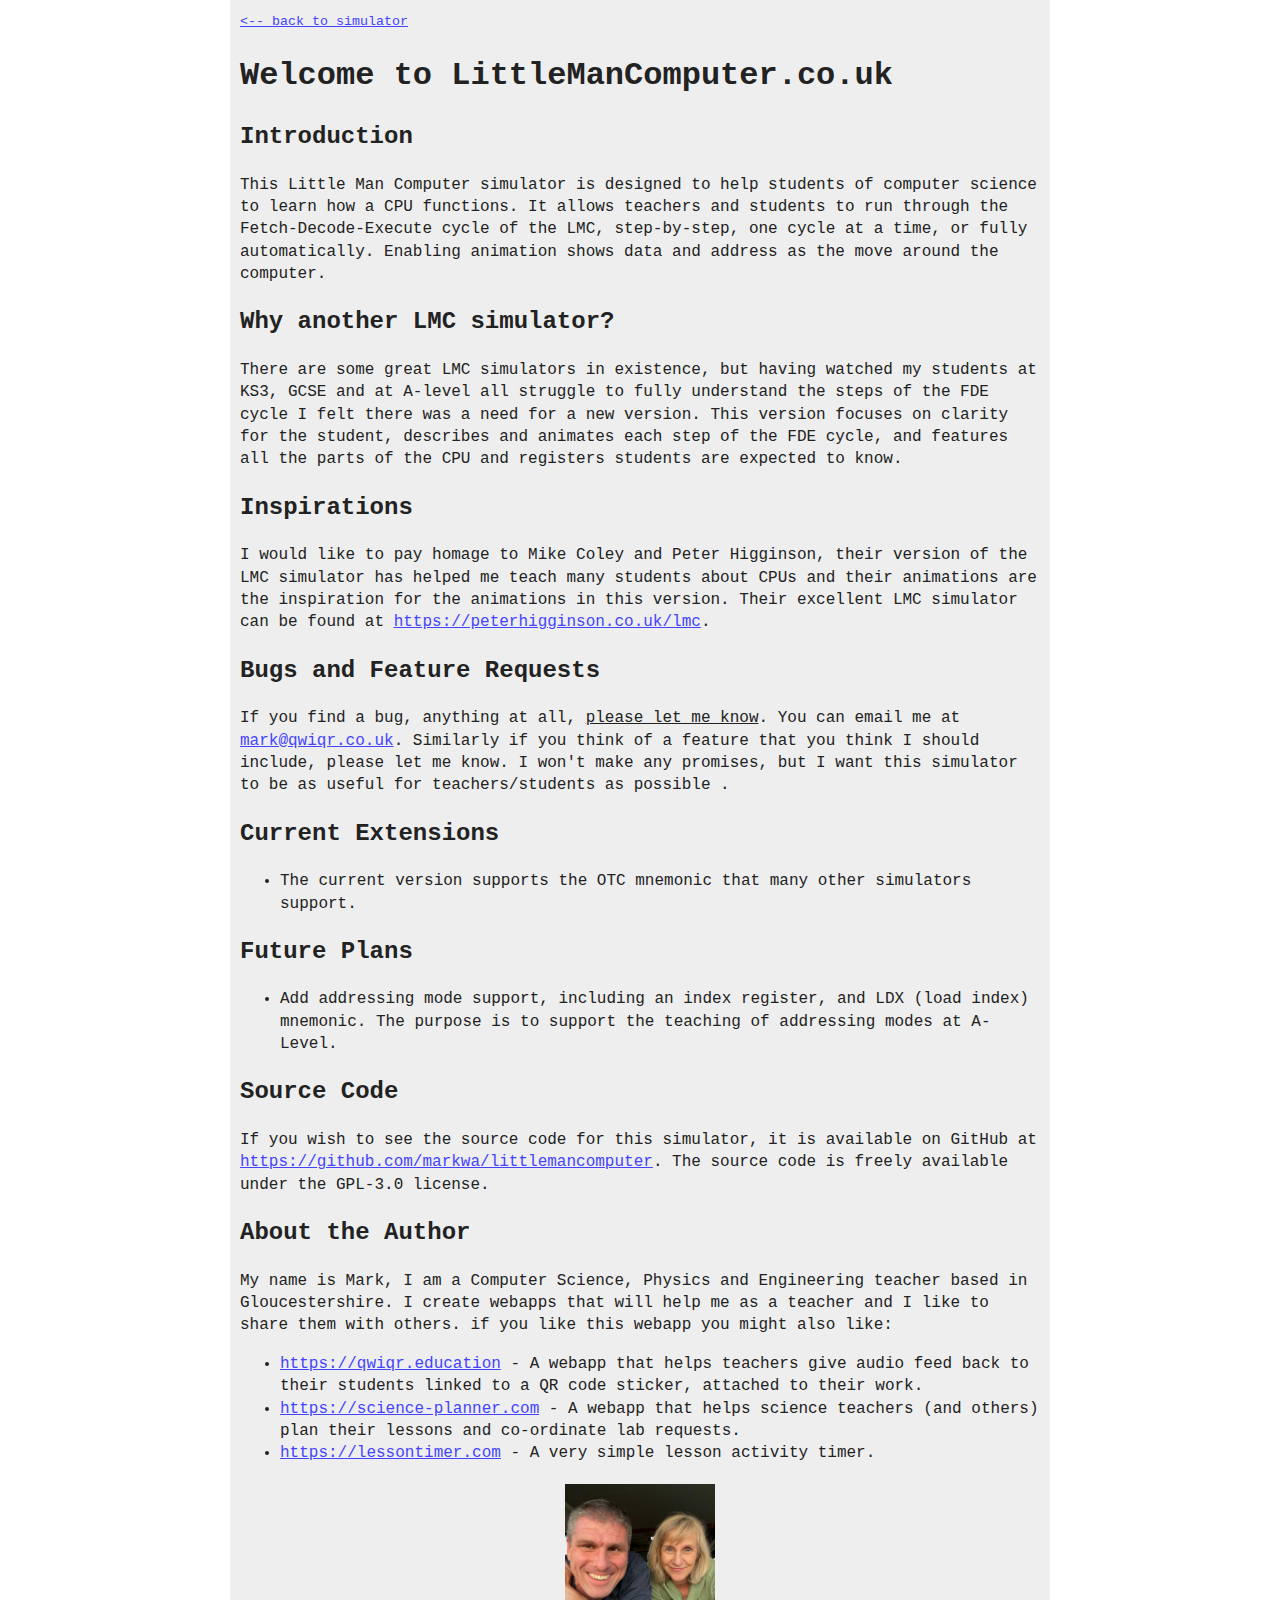
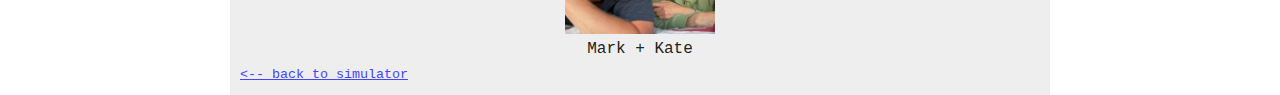
<file: info.html>
<!doctype html>
<html class="no-js" lang="">

<head>
  <meta charset="utf-8">
  <meta name="viewport" content="width=device-width, initial-scale=1">
  <title>Little Man Computer</title>
  <link rel="stylesheet" href="css/style_v2.css">
  <meta name="description"
        content="Little Man Computer Simulator for teaching Computer Science and how a CPU works. Implements the full LMC computer and can be run step-by-step or automatically. Animated graphics help to explain the operation at each stage">

  <meta property="og:title" content="Little Man Computer">
  <meta property="og:type" content="website">
  <meta property="og:url" content="https://littlemancomputer.co.uk">
  <meta property="og:image" content="https://littlemancomputer.co.uk/icon.png">
  <meta property="og:image:alt" content="LMC logo">

  <link rel="icon" href="/favicon.ico" sizes="any">
  <link rel="apple-touch-icon" href="icon.png">
  <meta name="theme-color" content="#ffeeee">

  <link rel="manifest" href="manifest.json">

  <meta name="mobile-web-app-capable" content="yes">
  <meta name="apple-mobile-web-app-capable" content="yes">
  <meta name="application-name" content="LMC">
  <meta name="apple-mobile-web-app-title" content="LMC">
  <meta name="theme-color" content="#ffeeee">
  <meta name="msapplication-navbutton-color" content="#ffeeee">
  <meta name="apple-mobile-web-app-status-bar-style" content="black-translucent">
  <meta name="msapplication-starturl" content="https://littlemancomputer.co.uk">
  <meta name="viewport" content="width=device-width, initial-scale=1, shrink-to-fit=no">

</head>

<body>
<div class="theme-default infoframe">
  <a href="#" onclick="history.back()"><small> <-- back to simulator</small></a>
  <h1>Welcome to LittleManComputer.co.uk</h1>

  <h2>Introduction</h2>
  <p>This Little Man Computer simulator is designed to help students of computer science to
    learn how a CPU functions. It allows teachers and students to run through the Fetch-Decode-Execute
    cycle of the LMC, step-by-step, one cycle at a time, or fully automatically. Enabling animation shows
    data and address as the move around the computer.</p>

  <h2>Why another LMC simulator?</h2>
  <p>There are some great LMC simulators in existence, but having watched my students at KS3, GCSE and at A-level
    all struggle to fully understand the steps of the FDE cycle I felt there was a need for a new version.
    This version focuses on clarity for the student, describes and animates each step of the FDE cycle, and features all
    the parts of the CPU and registers students are expected to know.</p>

  <h2>Inspirations</h2>
  <p>I would like to pay homage to Mike Coley and Peter Higginson, their version of the LMC simulator has helped
    me teach many students about CPUs and their animations are the inspiration for the animations in this version.
    Their excellent LMC simulator can be found at
    <a href="https://peterhigginson.co.uk/lmc">https://peterhigginson.co.uk/lmc</a>.</p>

  <h2>Bugs and Feature Requests</h2>
  <p>If you find a bug, anything at all, <u>please let me know</u>. You can email me at
    <a href="mailto:mark@qwiqr.co.uk">mark@qwiqr.co.uk</a>. Similarly if you think of a feature that you
    think I should include, please let me know. I won't make any promises, but I want this simulator to be as useful
    for teachers/students as possible .</p>

  <h2>Current Extensions</h2>
  <ul>
    <li>The current version supports the OTC mnemonic that many other simulators support.</li>
  </ul>

  <h2>Future Plans</h2>
  <ul>
    <li>Add addressing mode support, including an index register, and LDX (load index) mnemonic.
      The purpose is to support the teaching of addressing modes at A-Level.
    </li>
  </ul>

    <h2>Source Code</h2>
<p>If you wish to see the source code for this simulator, it is available on GitHub at
  <a href="https://github.com/markwa/littlemancomputer">https://github.com/markwa/littlemancomputer</a>.
The source code is freely available under the GPL-3.0 license.</p>

  <h2>About the Author</h2>
  <p>My name is Mark, I am a Computer Science, Physics and Engineering teacher based in Gloucestershire.
    I create webapps that will help me as a teacher and I like to share them with others. if you like this
    webapp you might also like:</p>

  <ul>
    <li><a href="https://qwiqr.education">https://qwiqr.education</a> - A webapp that helps teachers give audio
      feed back to their students linked to a QR code sticker, attached to their work.
    </li>
    <li><a href="https://science-planner.com">https://science-planner.com</a> - A webapp that helps science teachers
      (and others) plan their lessons and co-ordinate lab requests.
    </li>
    <li><a href="https://lessontimer.com">https://lessontimer.com</a> - A very simple lesson activity timer.
    </li>
  </ul>

  <table class="phototable">
    <tr>
      <td><img src="/img/markandkate.jpg" alt="Mark and Kate" width="150px"></td>
    </tr>
    <tr>
      <td>Mark + Kate</td>
    </tr>
  </table>
<a href="#" onclick="history.back()"><small> <-- back to simulator</small></a>
</div>

</body>
</html>
</file>
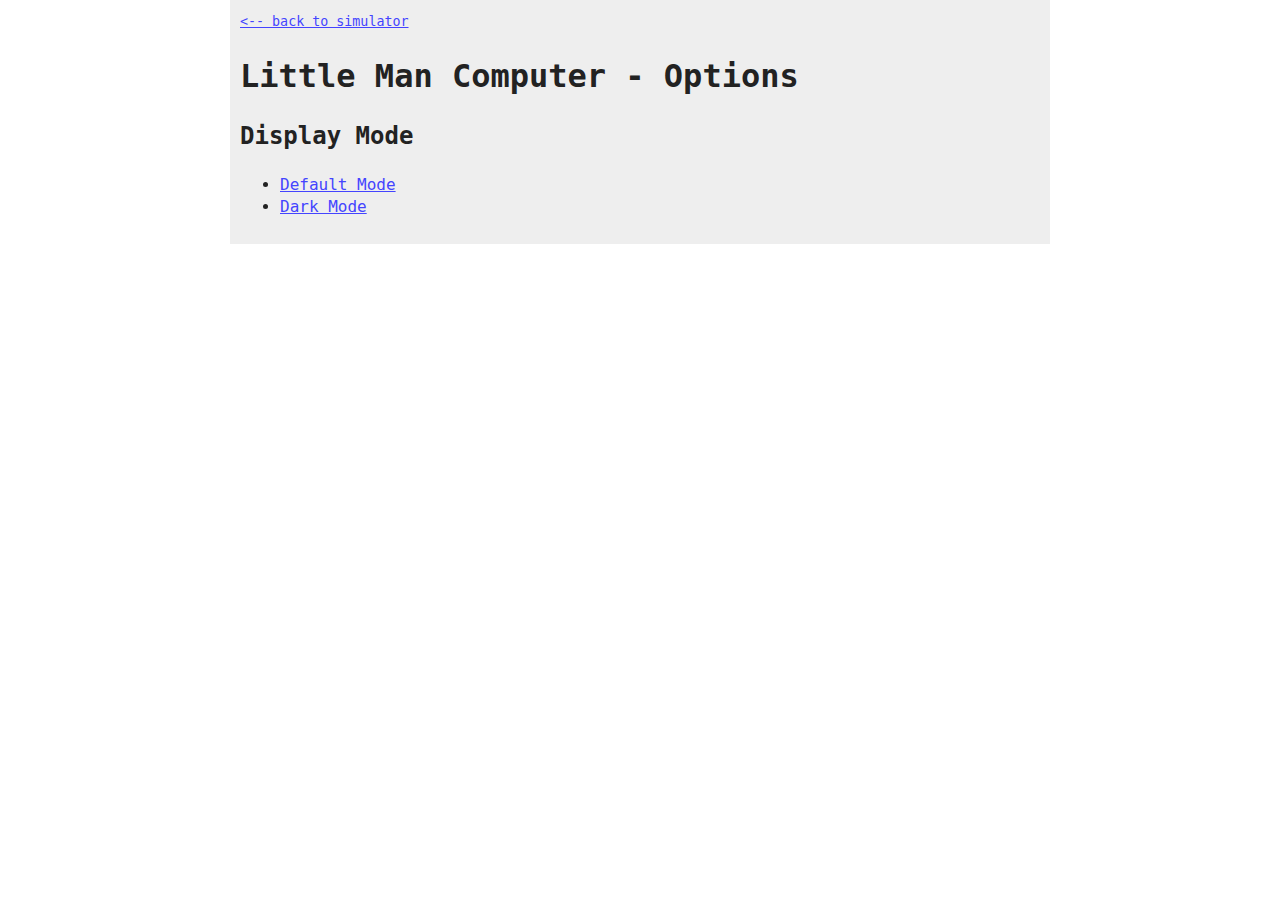
<file: options.html>
<!doctype html>
<html class="no-js" lang="">

<head>
  <meta charset="utf-8">
  <meta name="viewport" content="width=device-width, initial-scale=1">
  <title>Little Man Computer</title>
  <link rel="stylesheet" href="css/style_v2.css">
  <meta name="description"
        content="Little Man Computer Simulator for teaching Computer Science and how a CPU works. Implements the full LMC computer and can be run step-by-step or automatically. Animated graphics help to explain the operation at each stage">

  <meta property="og:title" content="Little Man Computer">
  <meta property="og:type" content="website">
  <meta property="og:url" content="https://littlemancomputer.co.uk">
  <meta property="og:image" content="https://littlemancomputer.co.uk/icon.png">
  <meta property="og:image:alt" content="LMC logo">

  <link rel="icon" href="/favicon.ico" sizes="any">
  <link rel="apple-touch-icon" href="icon.png">
  <meta name="theme-color" content="#ffeeee">

  <link rel="manifest" href="manifest.json">

  <meta name="mobile-web-app-capable" content="yes">
  <meta name="apple-mobile-web-app-capable" content="yes">
  <meta name="application-name" content="LMC">
  <meta name="apple-mobile-web-app-title" content="LMC">
  <meta name="theme-color" content="#ffeeee">
  <meta name="msapplication-navbutton-color" content="#ffeeee">
  <meta name="apple-mobile-web-app-status-bar-style" content="black-translucent">
  <meta name="msapplication-starturl" content="https://littlemancomputer.co.uk">
  <meta name="viewport" content="width=device-width, initial-scale=1, shrink-to-fit=no">

</head>

<body>
<div class="theme-default infoframe">
  <a href="#" onclick="history.back()"><small> <-- back to simulator</small></a>

  <h1>Little Man Computer - Options</h1>

  <h2>Display Mode</h2>
  <ul>
    <li><a href="/">Default Mode</a></li>
    <li><a href="/?screenmode=dark">Dark Mode</a></li>
  </ul>



</div>

</body>
</html>
</file>
<file: css/style_v2.css>
@import url('boilerplate.css');
@import url('themes.css');


body, .screen {
  background-color: var(--color-page-background);
  height: 100vh;
  width: 100vw;
  padding: 0px;
  margin: 0px;
  font-family: Arial, Helvetica, sans-serif;
  color: var(--color-text2);
}

/* unvisited link */
a:link {
  color: var(--color-link);
}

/* visited link */
a:visited {
  color: var(--color-link);
}

/* mouse over link */
a:hover {
  color: var(--color-link);
}

/* selected link */
a:active {
  color: var(--color-link);
}

.full {
  background-color: #000;
}

.titletext {
  margin: 5px;
  font-size: 24px;
}

.copyright {
  font-size: 14px;
  text-wrap: nowrap;
}

.infoframe {
  background-color: var(--color-panel-background);
  font-family: monospace;
  margin:0;
  padding: 10px;
  font-size: 16px;
  max-width:800px;
  margin-left: auto;
  margin-right: auto;
}

.phototable {
  margin: auto;
  text-align: center;
}

.mainframe {
  position: fixed;
  width: 1270px;
  height: 750px;
  background: var(--color-app-background);
  border-radius: 15px;
  font-family: Arial, Helvetica, sans-serif;
  margin: 0px;
  padding: 0px;
  top: 50%;
  left: 50%;
  transform-origin: top left;
}

.asmframe {
  position: absolute;
  top: 10px;
  left: 10px;
  width: 400px;
  height: 730px;
  background: var(--color-asm-background);
  border-radius: 10px;
  text-align: center;
}

.asmeditor {
  position: absolute;
  top: 60px;
  left: 10px;
  width: 368px;
  height: 500px;
  background: var(--color-input-background);
  border-radius: 10px;
  resize: none;
  padding: 5px;
  display: flex;
  border: 1px var(--color-border) solid;
}

.asmeditor__textarea {
  border: none;
  outline: none;
  width: 100%;
  height: 490px;
  resize: none;
  font-size: 14pt;
  font-family: monospace;
  background: var(--color-input-background);
  color: var(--color-text);
}

.asmeditor__lines {
  border-right: 1px solid rgb(203 213 225);
  text-align: right;
  overflow: hidden;
  height: 490px;
  width: 30px;
    background: var(--color-input-background);
  color: var(--color-text);
}

.mark {
  background-color: var(--color-highlight);
  font-weight: bold;
}

.narrativebox {
  display: none;
  position: absolute;
  bottom: 28px;
  left: 10px;
  width: 358px;
  height: 90px;
  text-align: left;
  font-size: 16pt;
  border: 1px var(--color-border) solid;
  background: var(--color-narrative-background);
  border-radius: 10px;
  z-index: 1000;
  padding: 10px;
}

.visible {
  display: block;
}

.editbox {
  position: absolute;
  bottom: 15px;
  left: 10px;
  width: 378px;
  height: 145px;
  text-align: center;
  font-size: 16pt;
}

.errortext {
  font-size: 13pt;
  line-height: 15px;
  margin: 0px;
  color: var(--color-error-text);
}

.asmselect {
  background-color: var(--color-widgets);
  border-radius: 5px;
  height: 30px;
  width: 315px;
  min-width: 180px;
  font-size: 18px;
  margin-top: 10px;
  margin-left: 30px;
  margin-right: 10px;
  border: 1px var(--color-border) solid;
  color: var(--color-text2);
}

.lmcframe {
  position: absolute;
  top: 10px;
  right: 10px;
  width: 840px;
  height: 730px;
  background: var(--color-lmc-background);
  border-radius: 10px;
  text-align: center;
}

.fullscreen {
  position: absolute;
  top: 10px;
  right: 10px;
  padding: 0px;
  border: none;
  background: rgba(0, 0, 0, 0);
  z-index: 1000;
}

.fullscreen:hover {
  background: var(--color-lmc-panel-background);
}

.fullscreenimg {
  width: 16px;
  height: 16px;
}

.cpuframe {
  position: absolute;
  top: 10px;
  left: 10px;
  width: 400px;
  height: 730px;
  text-align: center;
}

.cpubox {
  position: absolute;
  top: 50px;
  left: 0px;
  width: 398px;
  height: 510px;
  background: var(--color-lmc-panel-background);
  border-radius: 10px;
  font-size: 16pt;
  font-family: monospace;
  border: 1px var(--color-border) solid;
}

.controlunit {
  position: absolute;
  top: 45px;
  left: 20px;
  width: 230px;
  height: 260px;
  background: var(--color-panel-background);
  border-radius: 10px;
  text-align: center;
  border: 1px var(--color-border) solid;
}

.decodeunit {
  position: relative;
  margin: auto;
  width: 195px;
  height: 135px;
  background: var(--color-lmc-panel-background);
  border-radius: 10px;
  text-align: left;
  border: 1px var(--color-border) solid;
  padding: 0px;
  padding-top: 5px;
}

.mnemonictable {
  width: 100%;
}

.mnemonic {
  position: relative;
  background: var(--color-panel-background);
  border-radius: 5px;
  text-align: center;
  border: 1px var(--color-border) solid;
  width: calc(100% - 10px);
  margin-left: 5px;
  margin-right: 5px;
  font-size: 14px;

}

.current-mnemonic {
  background: var(--color-highlight);
  font-weight: bold;
}

.opcode {
  display: inline-block;
  text-align: center;
  border: none;
  font-size: 14px;
  margin-left: 5px;
  font-weight: initial;
    font-family: "Abel", sans-serif;
}

.registers {
  position: absolute;
  top: 45px;
  right: 20px;
  width: 100px;
  background: var(--color-panel-background);
  border-radius: 10px;
  text-align: center;
  border: 1px var(--color-border) solid;
}

.register {
  position: relative;
  background: var(--color-memory-title);
  border-radius: 10px;
  text-align: center;
  border: 1px var(--color-border) solid;
  width: 80px;
  margin-top: 17px;
  margin-left: 10px;
  margin-right: 10px;
  margin-bottom: 17px;
}

.registervalue {
  position: relative;
  background: var(--color-memory-background);
  border-radius: 0px 0px 10px 10px;
  text-align: center;
  width: 80px;
  height: 30px;
  margin: 0px;
  border-top: 1px var(--color-border) solid;
  font-family: "Abel", sans-serif;
}

.curegister {
  position: relative;
  background: var(--color-memory-title);
  border-radius: 10px;
  text-align: center;
  border: 1px var(--color-border) solid;
  width: 80px;
  margin-top: 0px;
  margin-left: 10px;
  margin-right: 10px;
  margin-bottom: 5px;
  font-size: 16px;
}

.curegistervalue {
  position: relative;
  background: var(--color-memory-background);
  border-radius: 0px 0px 10px 10px;
  text-align: center;
  width: 80px;
  height: 30px;
  margin: 0px;
  border-top: 1px var(--color-border) solid;
  font-size: 20px;
    font-family: "Abel", sans-serif;
}

.gap {
  position: relative;
  background-color: transparent;
  height: 20px;
}

.anchor {
  position: absolute;
  top: 50%;
  left: 50%;
  transform: translate(-50%, -50%);
  /*background-color: red;*/
  visibility: hidden;
  line-height: 10px;
  font-size: 10pt;
}

.addressbus {
  position: absolute;
  width: 65px;
  height: 40px;
  left: 82px;
  top: 10px;
  z-index: 100;
  background-color: var(--color-bus-background);
  font-size: 13px;
  font-weight: bold;
  line-height: 20px;
  padding-right: 10px;
  clip-path: polygon(0 0, calc(100% - 20px) 0, 100% 20px, 100% calc(100% - 20px), calc(100% - 20px) 100%, 0 100%);
}

.addressbus:before {
  content: "";
  position: absolute;
  inset: 0;
  background: var(--color-border);
  clip-path: polygon(0 0, calc(100% - 20px) 0, 100% 20px, 100% calc(100% - 20px), calc(100% - 20px) 100%, 0 100%, 0 0, 1px 1px, 1px calc(100% - 1px), calc(100% - 20px - 0.41px) calc(100% - 1px), calc(100% - 1px) calc(100% - 20px - 0.41px), calc(100% - 1px) calc(20px + 0.41px), calc(100% - 20px - 0.41px) 1px, 1px 1px);
}

.databus {
  position: absolute;
  width: 75px;
  height: 40px;
  left: 82px;
  top: 10px;
  z-index: 100;
  background-color: var(--color-bus-background);
  font-size: 13px;
  font-weight: bold;
  line-height: 40px;
  clip-path: polygon(0 20px, 20px 0, calc(100% - 20px) 0, 100% 20px, 100% calc(100% - 20px), calc(100% - 20px) 100%, 20px 100%, 0 calc(100% - 20px));
}

.databus:before {
  content: "";
  position: absolute;
  inset: 0;
  background: var(--color-border);
  clip-path: polygon(0 20px, 20px 0, calc(100% - 20px) 0, 100% 20px, 100% calc(100% - 20px), calc(100% - 20px) 100%, 20px 100%, 0 calc(100% - 20px), 0 20px, 1px calc(20px + 0.41px), 1px calc(100% - 20px - 0.41px), calc(20px + 0.41px) calc(100% - 1px), calc(100% - 20px - 0.41px) calc(100% - 1px), calc(100% - 1px) calc(100% - 20px - 0.41px), calc(100% - 1px) calc(20px + 0.41px), calc(100% - 20px - 0.41px) 1px, calc(20px + 0.41px) 1px, 1px calc(20px + 0.41px));
}

.controlbus {
  position: absolute;
  width: 193px;
  height: 20px;
  left: -35px;
  top: 0px;
  z-index: 100;
  background-color: var(--color-bus-background);
  font-size: 13px;
  font-weight: bold;
  line-height: 20px;
  padding-right: 10px;
  clip-path: polygon(0 10px, 10px 0, calc(100% - 10px) 0, 100% 10px, 100% calc(100% - 10px), calc(100% - 10px) 100%, 10px 100%, 0 calc(100% - 10px));
}

.controlbus:before {
  content: "";
  position: absolute;
  inset: 0;
  background: var(--color-border);
  clip-path: polygon(0 10px, 10px 0, calc(100% - 10px) 0, 100% 10px, 100% calc(100% - 10px), calc(100% - 10px) 100%, 10px 100%, 0 calc(100% - 10px), 0 10px, 1px calc(10px + 0.21px), 1px calc(100% - 10px - 0.21px), calc(10px + 0.21px) calc(100% - 1px), calc(100% - 10px - 0.21px) calc(100% - 1px), calc(100% - 1px) calc(100% - 10px - 0.21px), calc(100% - 1px) calc(10px + 0.21px), calc(100% - 10px - 0.21px) 1px, calc(10px + 0.21px) 1px, 1px calc(10px + 0.21px));
}

.alu {
  position: absolute;
  bottom: 15px;
  left: 150px;
  width: 100px;
  height: 170px;
  background: var(--color-panel-background);
  border-radius: 10px;
  text-align: center;
  border: 1px var(--color-border) solid;
  line-height: 110px;
}

.inputbox {
  position: absolute;
  top: 580px;
  left: 0px;
  width: 190px;
  height: 125px;
  background: var(--color-memory-title);
  border-radius: 10px;
  text-align: center;
  border: 1px var(--color-border) solid;
  font-size: 16pt;
  color: var(--color-text);
}

.waitingforinput {
  background: var(--color-highlight);
  border: 3px var(--color-border) solid;
  width: calc(190px - 4px);
  height: calc(125px - 4px);
}

.outputbox {
  position: absolute;
  top: 580px;
  right: 0px;
  width: 190px;
  height: 125px;
  background: var(--color-memory-title);
  border-radius: 10px;
  text-align: center;
  border: 1px var(--color-border) solid;
  font-size: 16pt;
}

.ioarea {
  position: absolute;
  bottom: 0px;
  left: 0px;
  width: calc(100% - 10px);
  height: 85px;
  background: var(--color-memory-background);
  border-radius: 0px 0px 10px 10px;
  font-size: 16pt;
      font-family: "Abel", sans-serif;
  border: none;
  border-top: 1px var(--color-border) solid;
  resize: none;
  padding: 5px;
  margin: 0px;
  outline: none;
  color: var(--color-text);
}


.ramframe {
  position: absolute;
  top: 10px;
  right: 10px;
  width: 400px;
  height: 730px;
  text-align: center;
}

.rambox {
  position: absolute;
  top: 50px;
  right: 0px;
  width: 378px;
  height: 510px;
  background: var(--color-lmc-panel-background);
  border-radius: 10px;
  font-size: 16pt;
  font-family: monospace;
  border: 1px var(--color-border) solid;
}

.ram-asmeditor {
  display: grid;
  grid-template-columns: calc( 10% - 4px ) calc( 10% - 4px ) calc( 10% - 4px ) calc( 10% - 4px ) calc( 10% - 4px ) calc( 10% - 4px ) calc( 10% - 4px ) calc( 10% - 4px ) calc( 10% - 4px ) calc( 10% - 4px );
  column-gap: 4px;
  row-gap: 4px;
  margin-left: 10px;
  margin-left: 6px;
}

.ram-address {
  position: relative;
  background: var(--color-memory-title);
  border-radius: 5px;
  text-align: center;
  border: 1px var(--color-border) solid;
  height: 40px;
  line-height: 18px;
  font-size: 16px;
    font-family: "Abel", sans-serif;
}


.ram-value {
  position: absolute;
  bottom: 0px;
  left: 0px;
  background: var(--color-memory-background);
  border-radius: 0px 0px 5px 5px;
  text-align: center;
  font-size: 14px;
  margin: 0px;
  height: 20px;
  width: 100%;
  border-top: 1px var(--color-border) solid;
    font-family: "Abel", sans-serif;
}

.controlbox {
  position: absolute;
  top: 580px;
  right: 0px;
  width: 378px;
  height: 125px;
  background: var(--color-asm-background);
  border-radius: 10px;
  text-align: center;
  border: 1px var(--color-border) solid;
  font-size: 16pt;
}

.buttontable {
  width: 100%;
}

.buttontable td {
  width: 50%;
}

.button {
  background-color: var(--color-button);
  border-radius: 5px;
  height: 30px;
  width: calc(100% - 60px);
  font-size: 18px;
  margin-top: 7px;
  margin-left: 30px;
  margin-right: 30px;
  border: 1px var(--color-border) solid;
  color: var(--color-text2);
}

.button:hover {
  background-color: var(--color-button-hover);
}

.button:disabled {
  background-color: var(--color-button-disabled);
}

.construction {
  z-index: 255;
  width: 600px;
  position: absolute;
  top: 200px;
  left: 350px;
  background-color: var(--color-popup-background);
  border-radius: 5px;
  border: 1px var(--color-border) solid;
  text-align: center;
}

.fde {
  position: absolute;
  bottom: 15px;
  left: 15px;
  width: 150px;
  height: 145px;
  text-align: center;
}

.pie {
  display: grid;
  margin: 0px;
  width: 120px; /* set width to desired pie diameter */
  aspect-ratio: 1; /* make element square */
  font: 15px sans-serif;
  color: var(--color-text2);
}

.slice {
  display: grid;
  --hov: 0;
  --ba: 1turn/var(--n); /* angle of one slice */
  --ca: var(--i) *var(--ba) + var(--oa, -90deg); /* slice rotation */
  --dy: 50% *tan(.5 * var(--ba)); /* half a slice height */
  grid-area: 1/ 1; /* stack them all on top of each other */
  place-content: center end; /* text at 3 o'clock pre rotation */
  padding: 0px; /* space from circle edge to text */
  border-radius: 50%; /* turn square into disc */
  transform: /* need rotation before translation */ rotate(calc(var(--ca))) /* non-zero only in hover case */ translate(2px);
  background: var(--color-highlight);
  /* so hover is only triggered inside slice area */
  clip-path: polygon(50% 50%,
  100% calc(50% - var(--dy)),
  100% calc(50% + var(--dy)));
  filter: saturate(var(--hov));
  transition: .3s;
  counter-reset: i calc(var(--i) + 1);
  /* border: 1px var(--color-border) solid;*/


  &::after {
    /* reverse parent rotation for upright text */
    rotate: calc(-1 * (var(--ca)));
    content: var(--lab);
  }
}

.fetch {
  --i: 0;
  --lab: "Fetch";
  padding: 10px;
}

.decode {
  --i: 1;
  --lab: "Decode";
}

.execute {
  --i: 2;
  --lab: "Execute";
}

.currentphase {
  --hov: 1;
  font-weight: bold;
  color: var(--color-text);
}

/*@keyframes animation {
  0% {
    display: block;
    translate: 716px 168px;
  }
  100% {
    display: none;
    translate: 716px 256px;
  }
}

  .move {
    animation: animation 10s ease-in-out;
  }*/

.animated {
  visibility:hidden;
  position: absolute;
  border-radius: 5px;
  height: 30px;
  width: 30px;
  z-index: 1000;
  text-align: center;
  line-height: 30px;
  font-size: 14pt;
      font-family: "Abel", sans-serif;
  border: 1px var(--color-border) solid;
  padding-left: 5px;
  padding-right: 5px;
}

.control {
  height: 15px;
  width: 35px;
  line-height: 15px;
  font-size: 10pt;
  background-color: var(--color-highlight3);
}

.address {
  background-color: var(--color-highlight);
}

.data {
  background-color: var(--color-highlight2);
}

.sliderlabel {
  font-size: 16px;
  line-height: 22px;
  text-align: left;
}

/* The switch - the box around the slider */
.switch {
  position: relative;
  display: inline-block;
  width: 38px;
  height: 22px;
  margin: 5px;
}

/* Hide default HTML checkbox */
.switch input {
  opacity: 0;
  width: 0;
  height: 0;
}

/* The slider */
.switchslider {
  position: absolute;
  cursor: pointer;
  top: 0;
  left: 0;
  right: 0;
  bottom: 0;
  background-color: var(--color-slider-background);
  -webkit-transition: .4s;
  transition: .4s;
  margin: 0px;
  border: 1px solid var(--color-border);
  opacity: 0.7;
}

.switchslider:before {
  position: absolute;
  content: "";
  height: 16px;
  width: 16px;
  left: 2px;
  bottom: 2px;
  background-color: white;
  -webkit-transition: .4s;
  transition: .4s;
}

input:hover + .switchslider {
  opacity: 1;
}

input:checked + .switchslider {
  background-color: var(--color-slider-on);
}

input:focus + .switchslider {
  box-shadow: 0 0 1px var(--color-slider-background);
}

input:checked + .switchslider:before {
  -webkit-transform: translateX(16px);
  -ms-transform: translateX(16px);
  transform: translateX(16px);
}

/* Rounded sliders */
.switchslider.round {
  border-radius: 20px;
}

.switchslider.round:before {
  border-radius: 50%;
}

.switchslider--input {
  margin: 0;
}

.slider {
  -webkit-appearance: none;
  width: 100%;
  height: 18px;
  width:105px;
  padding: 2px;
  background: var(--color-slider-on);
  outline: none;
  opacity: 0.7;
  -webkit-transition: .2s;
  transition: opacity .2s;
  border-radius: 25px;
  border: 1px solid var(--color-border);
  margin: 5px;
}

.slider:hover {
  opacity: 1;
}

.slider::-webkit-slider-thumb {
  -webkit-appearance: none;
  appearance: none;
  width: 17px;
  height: 17px;
  background: #fff;
  cursor: pointer;
  border-radius: 50%;
}
</file>
